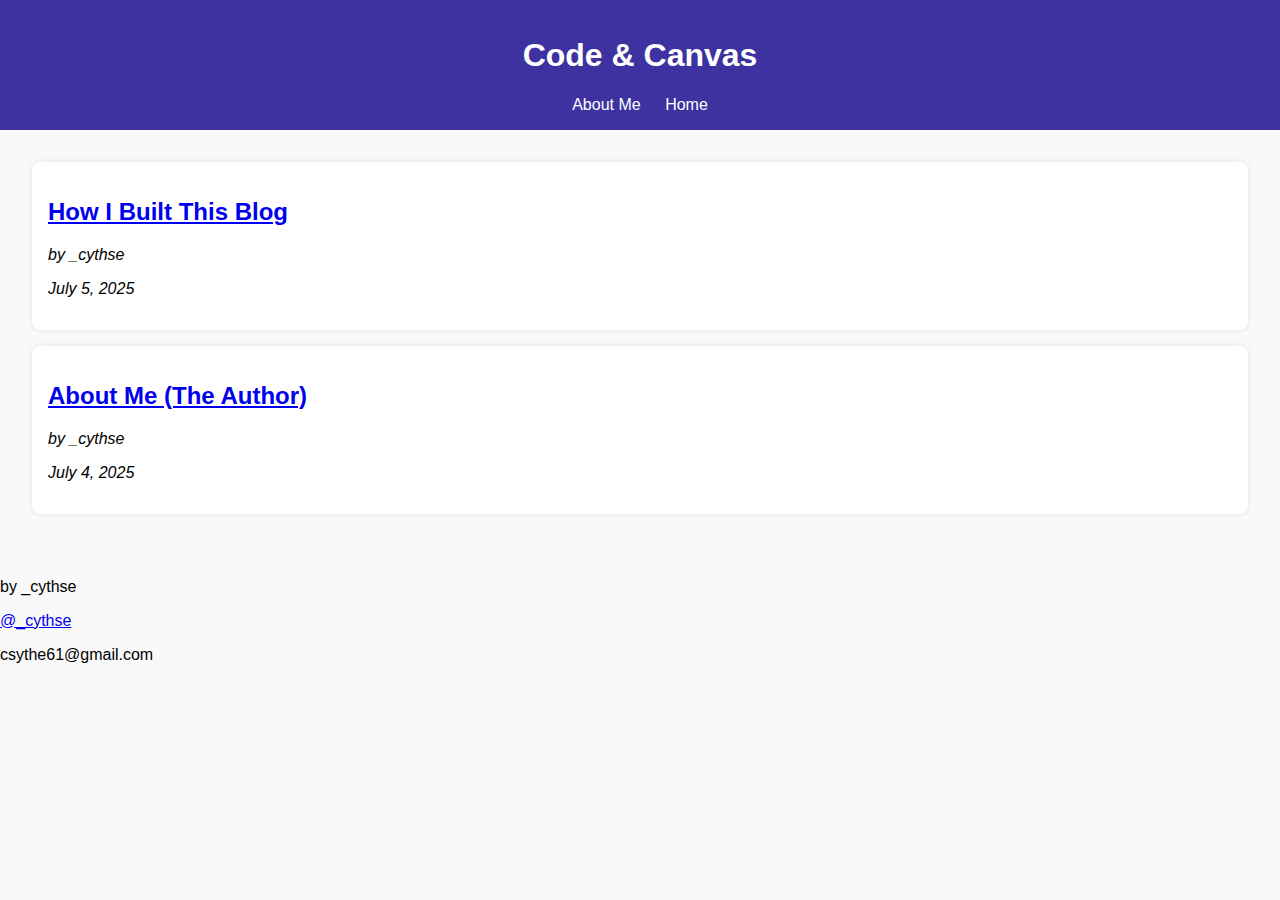
<file: index.html>
<!DOCTYPE html>
<html lang="en">
<head>
  <meta charset="UTF-8" />
  <meta name="viewport" content="width=device-width, initial-scale=1.0"/>
  <title>Code & Canvas</title>
  <link rel="stylesheet" href="css/style.css?v=2" />
</head>
<body>
  <header>
    <h1><a href="index.html" style="color:white; text-decoration:none;">Code & Canvas</a></h1>
    <nav>
      <a href="posts/About.html">About Me </a>
      <a href="index.html"> Home </a>
    </nav>
  </header>

  <main id="blog-list">
    <!-- Blog posts will be listed here using JS -->
  </main>

  <footer>
    <p> by _cythse</p>
    <a href="https://www.instagram.com/_cythse/"> @_cythse</a>
    <p> csythe61@gmail.com</p>
  </footer>

  <script src="js/script.js?v=2"></script>
</body>
</html>
</file>
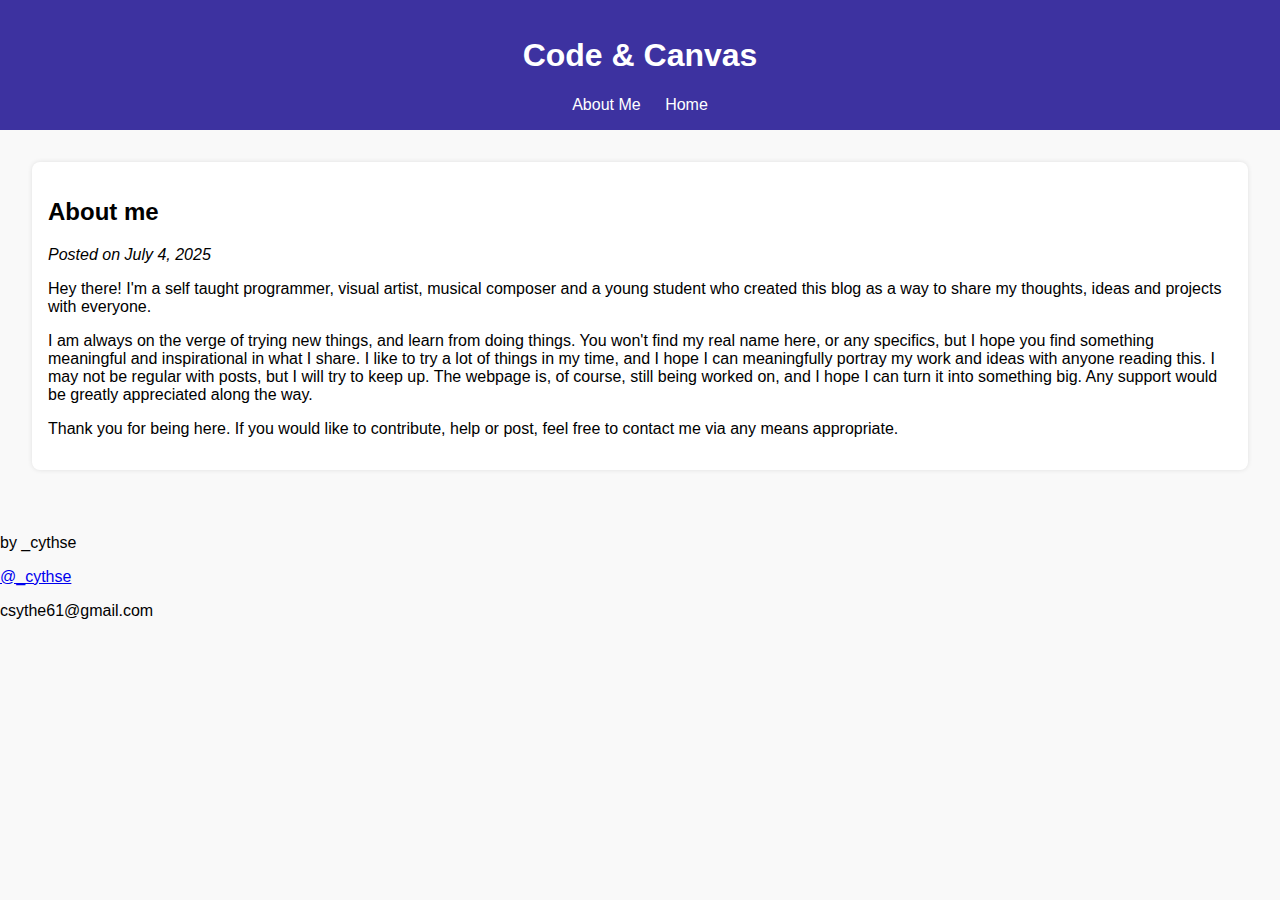
<file: posts/About.html>
<!DOCTYPE html>
<html lang="en">
<head>
  <meta charset="UTF-8" />
  <title>About me</title>
  <link rel="stylesheet" href="../css/style.css" />
</head>
<body>
  <header>
    <h1><a href="../index.html" style="color:white; text-decoration:none;">Code & Canvas</a></h1>
    <nav>
      <a href="About.html">About Me </a>
      <a href="../index.html"> Home </a>
    </nav>
  </header>
  <main>
    <article>
      <h2>About me</h2>
      <p><em>Posted on July 4, 2025</em></p>
      <p>
        Hey there! I'm a self taught programmer, visual artist, musical composer and a young student who created this
        blog as a way to share my thoughts, ideas and projects with everyone.
      </p>
      <p>
        I am always on the verge of trying new things, and learn from doing things. You won't find my real name here, or
        any specifics, but I hope you find something meaningful and inspirational in what I share. I like to try a lot of 
        things in my time, and I hope I can meaningfully portray my work and ideas with anyone reading this. I may not be
        regular with posts, but I will try to keep up. The webpage is, of course, still being worked on, and I hope I can
        turn it into something big. Any support would be greatly appreciated along the way.
      </p>
      <p>
        Thank you for being here. If you would like to contribute, help or post, feel free to contact me via any means 
        appropriate.
      </p>
    </article>
  </main>

  <footer>
    <p> by _cythse</p>
    <a href="https://www.instagram.com/_cythse/"> @_cythse</a>
    <p> csythe61@gmail.com</p>
  </footer>

</body>
</html>
</file>
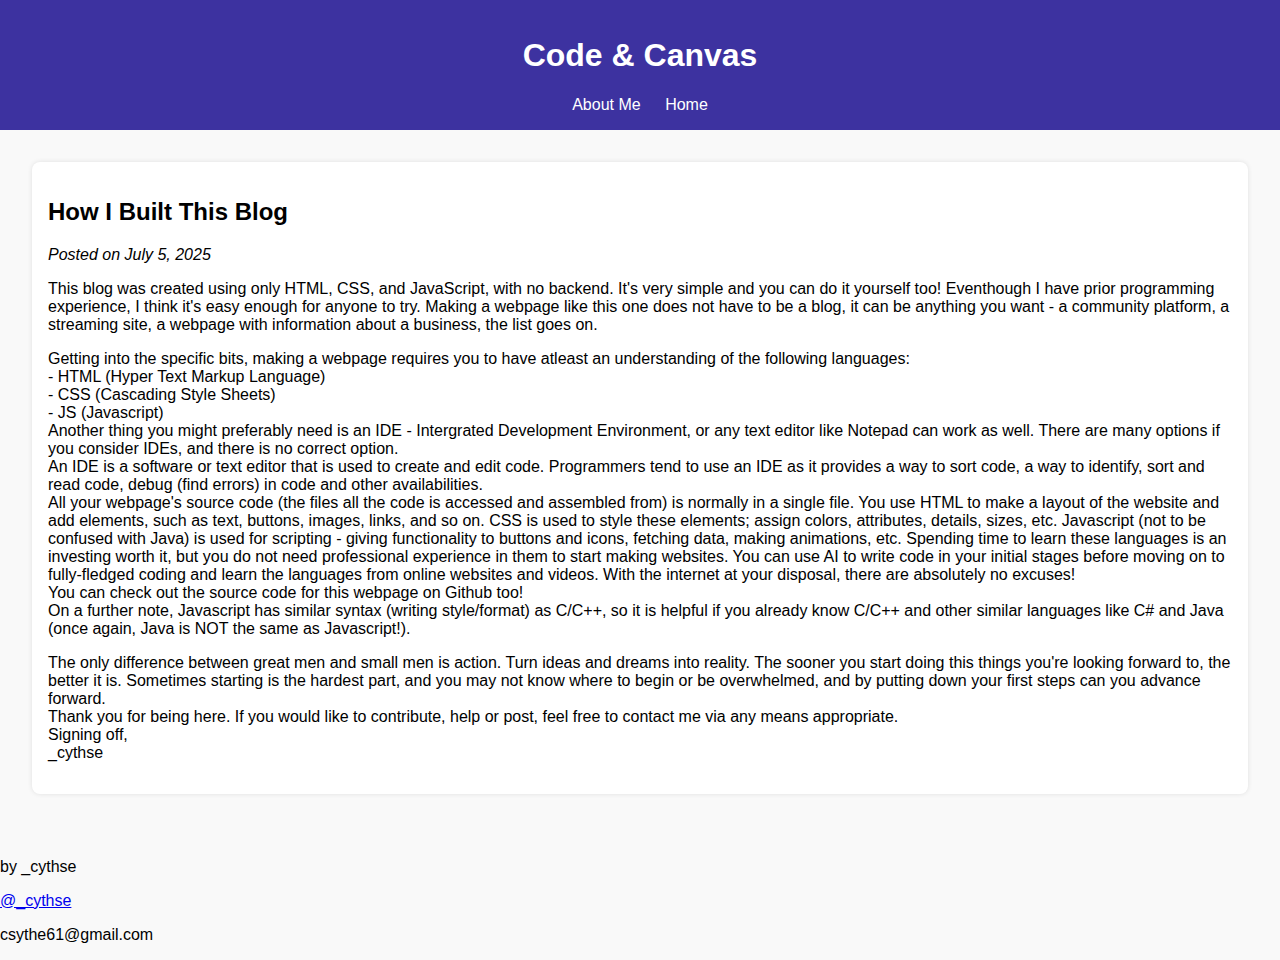
<file: posts/post1.html>
<!DOCTYPE html>
<html lang="en">
<head>
  <meta charset="UTF-8" />
  <title>How I Built This Blog</title>
  <link rel="stylesheet" href="../css/style.css" />
</head>
<body>
  <header>
    <h1><a href="../index.html" style="color:white; text-decoration:none;">Code & Canvas</a></h1>
    <nav>
      <a href="About.html">About Me </a>
      <a href="../index.html"> Home </a>
    </nav>
  </header>
  <main>
    <article>
      <h2>How I Built This Blog</h2>
      <p><em>Posted on July 5, 2025</em></p>
      <p>
        This blog was created using only HTML, CSS, and JavaScript, with no backend. It's very simple and you can do it yourself
        too! Eventhough I have prior programming experience, I think it's easy enough for anyone to try. Making a webpage like 
        this one does not have to be a blog, it can be anything you want - a community platform, a streaming site, a webpage 
        with information about a business, the list goes on.
      </p>
      <p>
        Getting into the specific bits, making a webpage requires you to have atleast an understanding of the following 
        languages: <br>
        - HTML (Hyper Text Markup Language)<br>
        - CSS (Cascading Style Sheets)<br>
        - JS (Javascript)<br>
        Another thing you might preferably need is an IDE - Intergrated Development Environment, or any text editor like Notepad
        can work as well. There are many options if you consider IDEs, and there is no correct option.<br>
        An IDE is a software or text editor that is used to create and edit code. Programmers tend to use an IDE as it provides
        a way to sort code, a way to identify, sort and read code, debug (find errors) in code and other availabilities.<br>
        All your webpage's source code (the files all the code is accessed and assembled from) is normally in a single file.
        You use HTML to make a layout of the website and add elements, such as text, buttons, images, links, and so on. CSS 
        is used to style these elements; assign colors, attributes, details, sizes, etc. Javascript (not to be confused with Java) 
        is used for scripting - giving functionality to buttons and icons, fetching data, making animations, etc. Spending time 
        to learn these languages is an investing worth it, but you do not need professional experience in them to start making 
        websites. You can use AI to write code in your initial stages before moving on to fully-fledged coding and learn the 
        languages from online websites and videos. With the internet at your disposal, there are absolutely no excuses!<br>
        You can check out the source code for this webpage on Github too!<br>
        On a further note, Javascript has similar syntax (writing style/format) as C/C++, so it is helpful if you already know
        C/C++ and other similar languages like C# and Java (once again, Java is NOT the same as Javascript!).
      </p>
      <p>
        The only difference between great men and small men is action. Turn ideas and dreams into reality. The sooner you start 
        doing this things you're looking forward to, the better it is. Sometimes starting is the hardest part, and you may not 
        know where to begin or be overwhelmed, and by putting down your first steps can you advance forward.<br>
        Thank you for being here. If you would like to contribute, help or post, feel free to contact me via any means 
        appropriate.<br>
        Signing off,<br>
        _cythse
      </p>
    </article>
  </main>

  <footer>
    <p> by _cythse</p>
    <a href="https://www.instagram.com/_cythse/"> @_cythse</a>
    <p> csythe61@gmail.com</p>
  </footer>

</body>
</html>
</file>
<file: css/style.css>
body {
  font-family: sans-serif;
  margin: 0;
  background-color: #f9f9f9;
}

header {
  background-color: #3d32a0;
  color: white;
  padding: 1em;
  text-align: center;
}

nav a {
  color: white;
  margin: 0 10px;
  text-decoration: none;
}

main {
  padding: 2em;
}

article {
  background: white;
  padding: 1em;
  margin-bottom: 1em;
  border-radius: 8px;
  box-shadow: 0 0 5px rgba(0,0,0,0.1);
}
</file>
